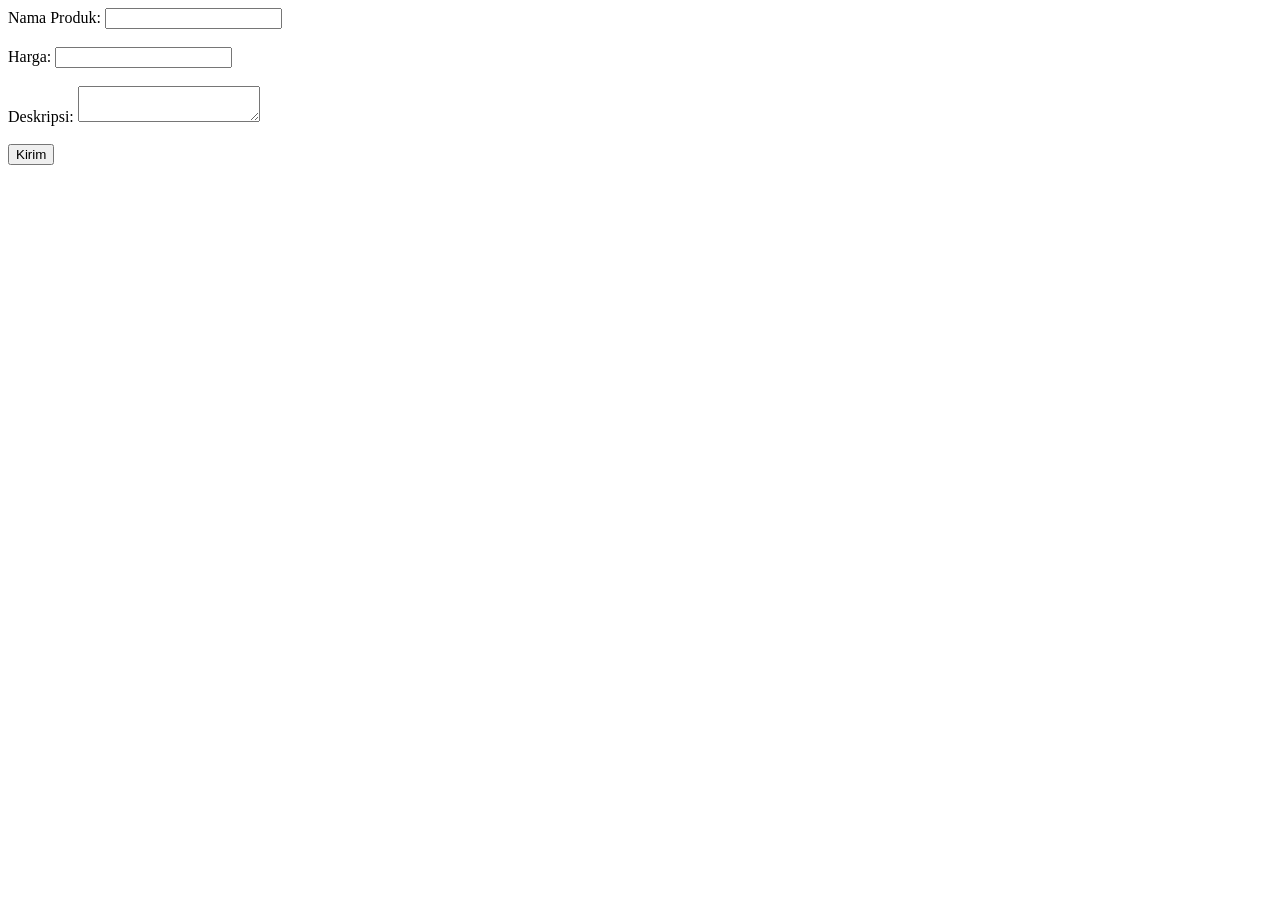
<file: Sesi 7-Learn PHP Essentials using AI/form.html>
<!doctype html>
<html lang="en">
  <head>
    <meta charset="UTF-8" />
    <meta name="viewport" content="width=device-width, initial-scale=1.0" />
    <title>Form Product</title>
  </head>
  <body>
    <form action="simpan.php" method="POST">
      <label for="nama">Nama Produk:</label>
      <input type="text" id="nama" name="nama" /><br /><br />

      <label for="harga">Harga:</label>
      <input type="number" id="harga" name="harga" /><br /><br />

      <label for="deskripsi">Deskripsi:</label>
      <textarea id="deskripsi" name="deskripsi"></textarea><br /><br />

      <input type="submit" value="Kirim" />
    </form>
  </body>
</html>
</file>
